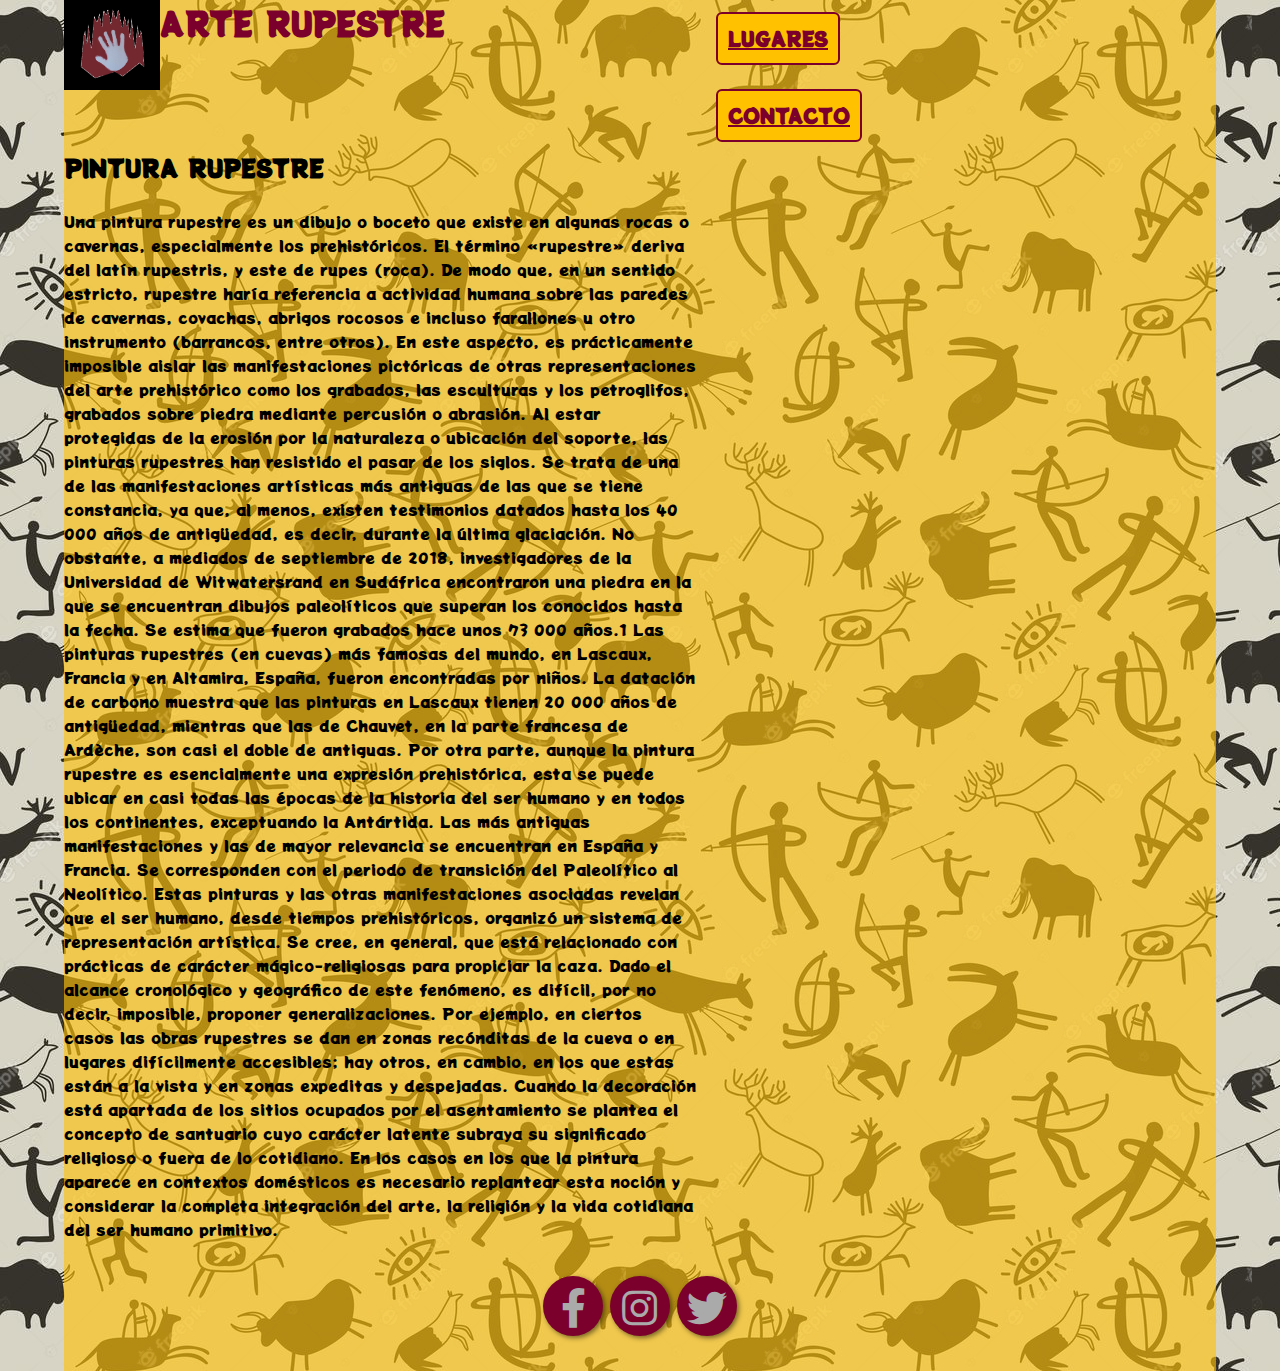
<file: Index.html>
<!DOCTYPE html>
<html lang="es">
<head>
    <meta charset="UTF-8">
    <meta http-equiv="X-UA-Compatible" content="IE=edge">
    <meta name="viewport" content="width=device-width, initial-scale=1.0">
    <title>Document</title>
    <link rel="icon" href="img/mano en cueva.ico">
    <link rel="stylesheet" href="css/Index.css">
    <link rel="stylesheet" href="https://cdnjs.cloudflare.com/ajax/libs/font-awesome/5.15.4/css/all.min.css" integrity="sha512-1ycn6IcaQQ40/MKBW2W4Rhis/DbILU74C1vSrLJxCq57o941Ym01SwNsOMqvEBFlcgUa6xLiPY/NS5R+E6ztJQ==" crossorigin="anonymous" referrerpolicy="no-referrer" />
    <link rel="preconnect" href="https://fonts.googleapis.com">
    <link rel="preconnect" href="https://fonts.gstatic.com" crossorigin>
    <link href="https://fonts.googleapis.com/css2?family=Potta+One&display=swap" rel="stylesheet"> 

</head>
<body background="img/fondo.jpg">
    <div class="superbox">
    
        <header class="encab"> 
        <h1><img src="img/mano en cueva.png" alt="logo mano en cueva" height="90">ARTE RUPESTRE</h1>
        </header>
        <nav class="navi">
            <br>
            <a href="Lugares.html" class="botonenlace"><u>LUGARES</u></a><br><br><br>
            <a href="Contacto.html" class="botonenlace"><U>CONTACTO</U></a>
            
        </nav>     
       <article class="artic">
            <h2>PINTURA RUPESTRE</h2>
            <br>
            <p>Una pintura rupestre es un dibujo o boceto que existe en algunas rocas o cavernas, especialmente los prehistóricos. El término «rupestre» deriva del latín rupestris, y este de rupes (roca). De modo que, en un sentido estricto, rupestre haría referencia a actividad humana sobre las paredes de cavernas, covachas, abrigos rocosos e incluso farallones u otro instrumento (barrancos, entre otros). En este aspecto, es prácticamente imposible aislar las manifestaciones pictóricas de otras representaciones del arte prehistórico como los grabados, las esculturas y los petroglifos, grabados sobre piedra mediante percusión o abrasión. Al estar protegidas de la erosión por la naturaleza o ubicación del soporte, las pinturas rupestres han resistido el pasar de los siglos.
               Se trata de una de las manifestaciones artísticas más antiguas de las que se tiene constancia, ya que, al menos, existen testimonios datados hasta los 40 000 años de antigüedad, es decir, durante la última glaciación. No obstante, a mediados de septiembre de 2018, investigadores de la Universidad de Witwatersrand en Sudáfrica encontraron una piedra en la que se encuentran dibujos paleolíticos que superan los conocidos hasta la fecha. Se estima que fueron grabados hace unos 73 000 años.1​ Las pinturas rupestres (en cuevas) más famosas del mundo, en Lascaux, Francia y en Altamira, España, fueron encontradas por niños. La datación de carbono muestra que las pinturas en Lascaux tienen 20 000 años de antigüedad, mientras que las de Chauvet, en la parte francesa de Ardèche, son casi el doble de antiguas.
                Por otra parte, aunque la pintura rupestre es esencialmente una expresión prehistórica, esta se puede ubicar en casi todas las épocas de la historia del ser humano y en todos los continentes, exceptuando la Antártida. Las más antiguas manifestaciones y las de mayor relevancia se encuentran en España y Francia. Se corresponden con el periodo de transición del Paleolítico al Neolítico.
                Estas pinturas y las otras manifestaciones asociadas revelan que el ser humano, desde tiempos prehistóricos, organizó un sistema de representación artística. Se cree, en general, que está relacionado con prácticas de carácter mágico-religiosas para propiciar la caza. Dado el alcance cronológico y geográfico de este fenómeno, es difícil, por no decir, imposible, proponer generalizaciones. Por ejemplo, en ciertos casos las obras rupestres se dan en zonas recónditas de la cueva o en lugares difícilmente accesibles; hay otros, en cambio, en los que estas están a la vista y en zonas expeditas y despejadas. Cuando la decoración está apartada de los sitios ocupados por el asentamiento se plantea el concepto de santuario cuyo carácter latente subraya su significado religioso o fuera de lo cotidiano. En los casos en los que la pintura aparece en contextos domésticos es necesario replantear esta noción y considerar la completa integración del arte, la religión y la vida cotidiana del ser humano primitivo.
             </p>
        </article>
        <aside class="video">
            <iframe width="500" height="300" src="https://www.youtube.com/embed/C9MBq2D7L2M" title="YouTube video player" frameborder="0" allow="accelerometer; autoplay; clipboard-write; encrypted-media; gyroscope; picture-in-picture" allowfullscreen></iframe>
        </aside>
        <aside class="mapa">
            <iframe src="https://www.google.com/maps/embed?pb=!1m14!1m8!1m3!1d173591.57189963444!2d-70.68696934261023!3d-47.17022497782957!3m2!1i1024!2i768!4f13.1!3m3!1m2!1s0x0%3A0xa2fee4aa1fdc7910!2sCueva%20de%20las%20Manos!5e0!3m2!1ses-419!2sar!4v1635542015710!5m2!1ses-419!2sar" width="400" height="300" style="border:0;" allowfullscreen="" loading="lazy"></iframe>
        </aside>
        
<p></p><p></p>

        <Footer class="pie">
            <div class="redes">
                <a href="#" class="facebook"><i class="fab fa-facebook-f"></i></a>
                <a href="#" class="instagram"><i class="fab fa-instagram"></i></a>
                <a href="#" class="twitter"><i class="fab fa-twitter"></i></a>
            </div>
        </Footer>
    </div>
</body>
</html>
</file>
<file: css/Index.css>
*{
    margin:0;
    padding:0;
    /* color: #7b002c; */
    font-family: 'Potta One', cursive;
}
.superbox {
    background-color: #ffc107a0;
    width: 90%;
    margin: 0px auto;
    display: grid; 
    gap: 20px;
    grid-template-columns: repeat(3, 1fr);
    grid-template-rows: repeat(4,auto);
    grid-template-areas: "encab encab navi" 
                         "artic artic video"
                         "artic artic mapa"
                         "pie pie pie";
}

h1{color: #7b002c;
    font-family: 'Potta One', cursive;
}

a{text-decoration: none;
    color: #000000;
    font-size: 25px;
}


h1 img {float:left;}



.botonenlace{
    text-decoration: none;
    padding: 10px;
    font-weight: 600;
    font-size: 20px;
    color: #7b002c;
    background-color: #ffc100;
    border-radius: 6px;
    border: 2px solid #7b002c;
    transform: scale(1.2);
}

.botonenlace:hover{
    color: #ffc100;
    background-color: #7b002c;
    transform: scale(1.2);
}

.superbox .encab {
    grid-area: encab;
}

.superbox .navi {
    grid-area: navi;
}

.superbox .artic {
    
    grid-area: artic;

}

.superbox .video {
    grid-area: video;

}

.superbox .mapa {
    grid-area: mapa;


}





.superbox .pie {
    grid-area: pie;
    min-height: 10vh;
    display: flex;
    justify-content: center;
    align-items: center;
}
  
.superbox .pie .redes {
    min-width: 200px;
    display: flex;
    justify-content: space-around;
}
  
.superbox .pie .redes a {
    text-decoration: none;
    font-size: 40px;
    width: 60px;
    height: 60px;
    line-height: 60px;
    text-align: center;
    background: #7b002c;
    color: #aaa;
    border-radius: 50%;
    box-shadow: 2px 2px 5px rgba(0, 0, 0, .5);
    transition: all .4s ease-in-out;      /* ANIMACION */
}
  
.superbox .pie .redes a:hover {
    transform: scale(1.2);                /* ANIMACION */
}



@media screen and (max-width: 768px){
    .superbox {
        grid-template-columns: repeat(2, 1fr);
        grid-template-rows: repeat(6,auto);
        grid-template-areas: "encab ."
                             "navi ." 
                             "artic ."
                             "video "
                              "mapa ."
                             "pie pie";
    }
    
}

@media screen and (max-width: 576px){
    .superbox {
        grid-template-columns: 1fr;
        grid-template-rows: repeat(6,auto);
        grid-template-areas:    "encab"
                                "navi" 
                                "artic"
                                "video"
                                "mapa"
                                "pie";
                                
        /* grid-template-rows: repeat(6,auto);
        grid-template-areas:". encab encab encab encab encab encab encab encab encab encab ."
                            ". navi navi navi navi navi navi navi navi navi navi ."
                            ". artic artic artic artic artic artic artic artic artic ."
                            ". video video video video video video video video video video ."
                            ". mapa mapa mapa mapa mapa mapa mapa mapa mapa mapa ." 
                            ". pie pie pie pie pie pie pie pie pie pie ."; */
    }
    
}
</file>
